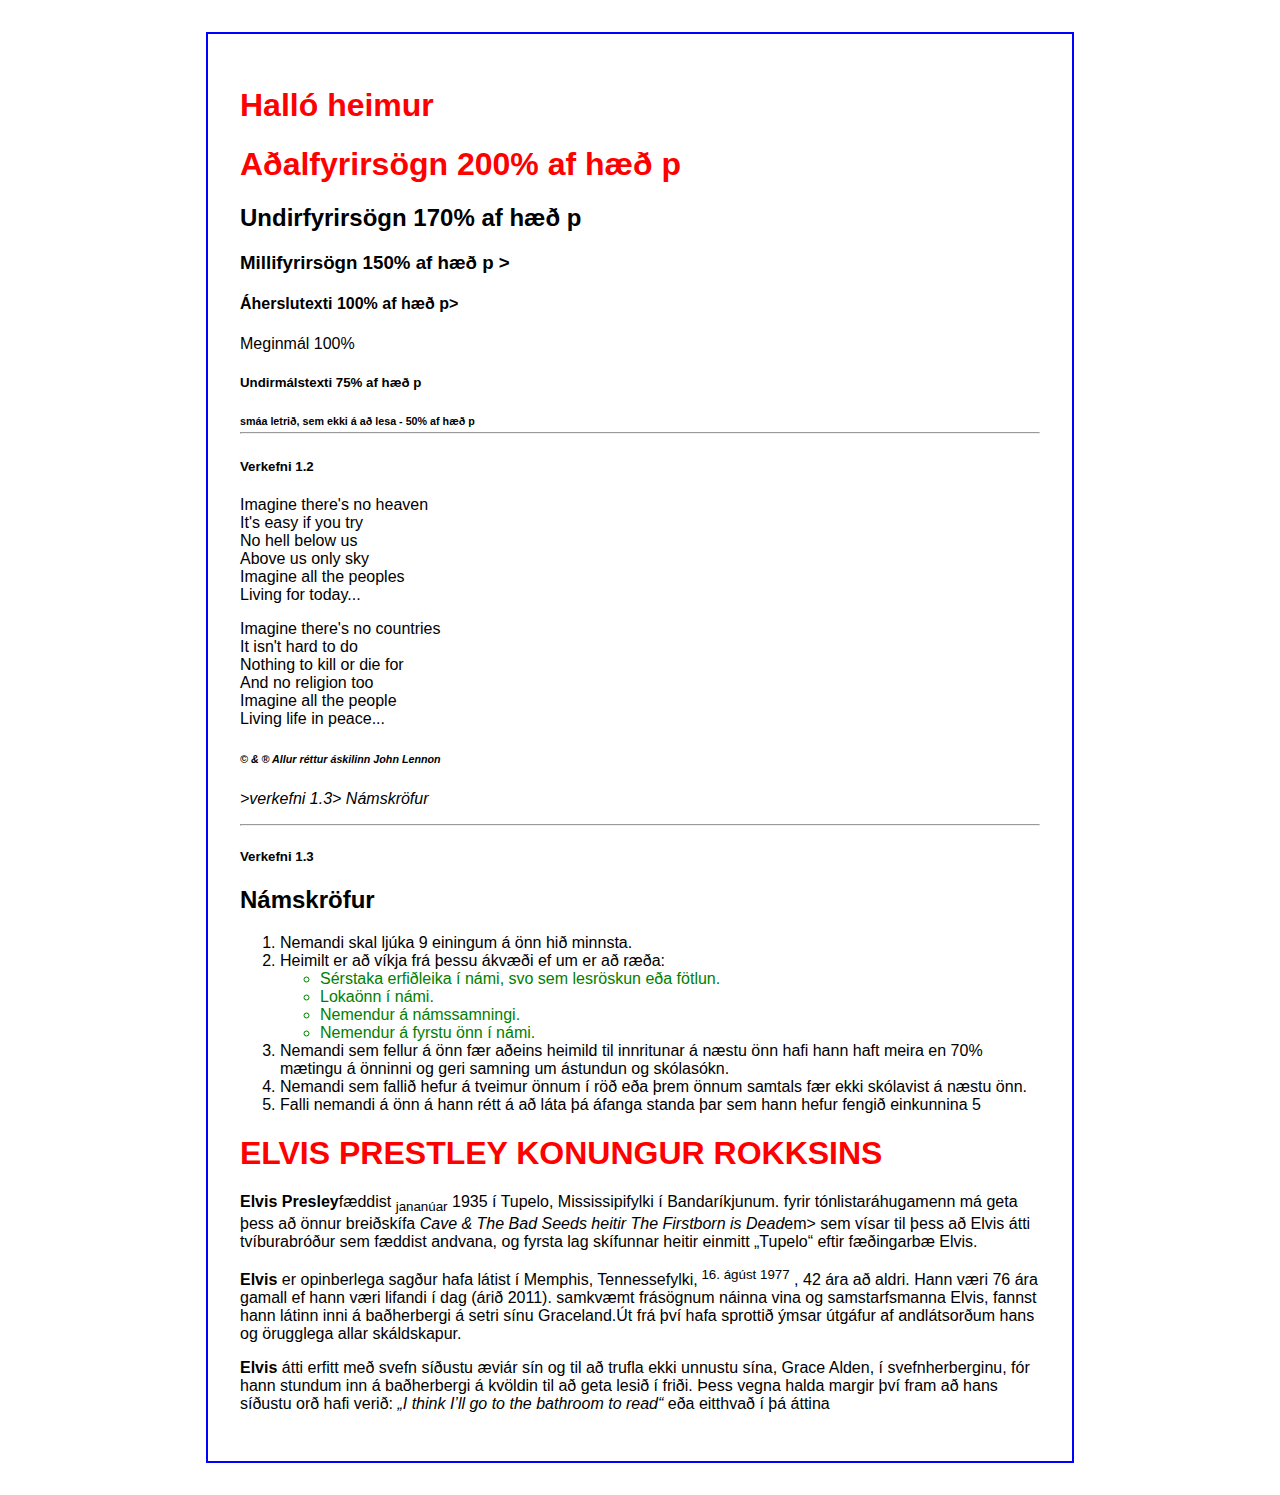
<file: verkefni-1/index.html>
<!DOCTYPE html>
<html>
<head>
    <meta charset="utf-8" />
    <meta http-equiv="X-UA-Compatible" content="IE=edge">
    <title>Síða 2</title>
    <meta name="viewport" content="width=device-width, initial-scale=1">
    <link rel="stylesheet" type="text/css" media="screen" href="main.css" />

</head>
<body>

    <h1>Halló heimur<h1>
    <h1>Aðalfyrirsögn 200% af hæð p<h1>
    <h2>Undirfyrirsögn 170% af hæð p</h2>
    <h3>Millifyrirsögn 150% af hæð p ></h3>
    <h4>Áherslutexti  100% af hæð p></h4>
    <p>Meginmál 100%</p>
    <h5> Undirmálstexti  75% af hæð p</h5>
    <h6> smáa letrið, sem ekki á að lesa - 50% af hæð p
     <hr>
    </em>
    <h5>Verkefni 1.2</h5>
        </p>Imagine there's no heaven<br>
            It's easy if you try<br>
            No hell below us<br>
            Above us only sky<br>
            Imagine all the peoples<br>
            Living for today...
        </p>
        <p>
            Imagine there's no countries<br>
            It isn't hard to do<br>
            Nothing to kill or die for<br>
            And no religion too<br>
            Imagine all the people<br>
            Living life in peace...
        </p>
<em>
<h6>&copy; & &reg; Allur réttur áskilinn John Lennon </h6>
    >verkefni 1.3>
    Námskröfur
</p>
</em>
<hr>
<h5>Verkefni 1.3</h5>
<h2>Námskröfur</h2>
<ol>
    <li>Nemandi skal ljúka 9 einingum á önn hið minnsta.</li>
    <li>Heimilt er að víkja frá þessu ákvæði ef um er að ræða:
        <ul>
            <li> Sérstaka erfiðleika í námi, svo sem lesröskun eða fötlun.
            <li> Lokaönn í námi.
            <li> Nemendur á námssamningi.
            <li> Nemendur á fyrstu önn í námi.
        </ul>
    </li>
    <li>Nemandi sem fellur á önn fær aðeins heimild til innritunar á næstu önn hafi
    hann haft meira en 70% mætingu á önninni og geri samning um ástundun og skólasókn.</li>
    <li>Nemandi sem fallið hefur á tveimur önnum í röð eða þrem önnum samtals fær
    ekki skólavist á næstu önn.</li>
    <li>Falli nemandi á önn á hann rétt á að láta þá áfanga standa þar sem hann hefur
    fengið einkunnina 5</li>
</ol>
<div class ="Elvis">
<h1> ELVIS PRESTLEY KONUNGUR ROKKSINS</h1>
   <p><strong>Elvis Presley</strong>fæddist 
    <sub>jananúar</sub> 1935 í Tupelo, Mississipifylki í Bandaríkjunum.
    fyrir tónlistaráhugamenn má geta þess að önnur breiðskífa <em> Cave & The Bad Seeds heitir
    The Firstborn is Dead</em>em> sem vísar til þess að Elvis átti tvíburabróður sem fæddist andvana,
    og fyrsta lag skífunnar heitir einmitt „Tupelo“ eftir fæðingarbæ 
    Elvis.
    </p>
    <p><strong>Elvis</strong> er opinberlega sagður hafa látist í Memphis, Tennessefylki,<sup> 16. ágúst 1977</sup>
    , 42 ára að aldri. Hann væri 76 ára gamall ef hann væri lifandi í dag (árið 2011). 
    samkvæmt frásögnum náinna vina og samstarfsmanna Elvis, fannst hann látinn inni á baðherbergi á
    setri sínu Graceland.Út frá því hafa sprottið ýmsar útgáfur af andlátsorðum hans og
    örugglega allar skáldskapur.
    </p>
    <p><strong>Elvis</strong> átti erfitt með svefn síðustu æviár sín og til að trufla ekki unnustu sína, Grace
    Alden, í svefnherberginu, fór hann stundum inn á baðherbergi á kvöldin til að geta lesið í
    friði. Þess vegna halda margir því fram að hans síðustu orð hafi verið:<em> „I think I’ll go to
    the bathroom to read“</em> eða eitthvað í þá áttina
    </body>
    </html>
</file>
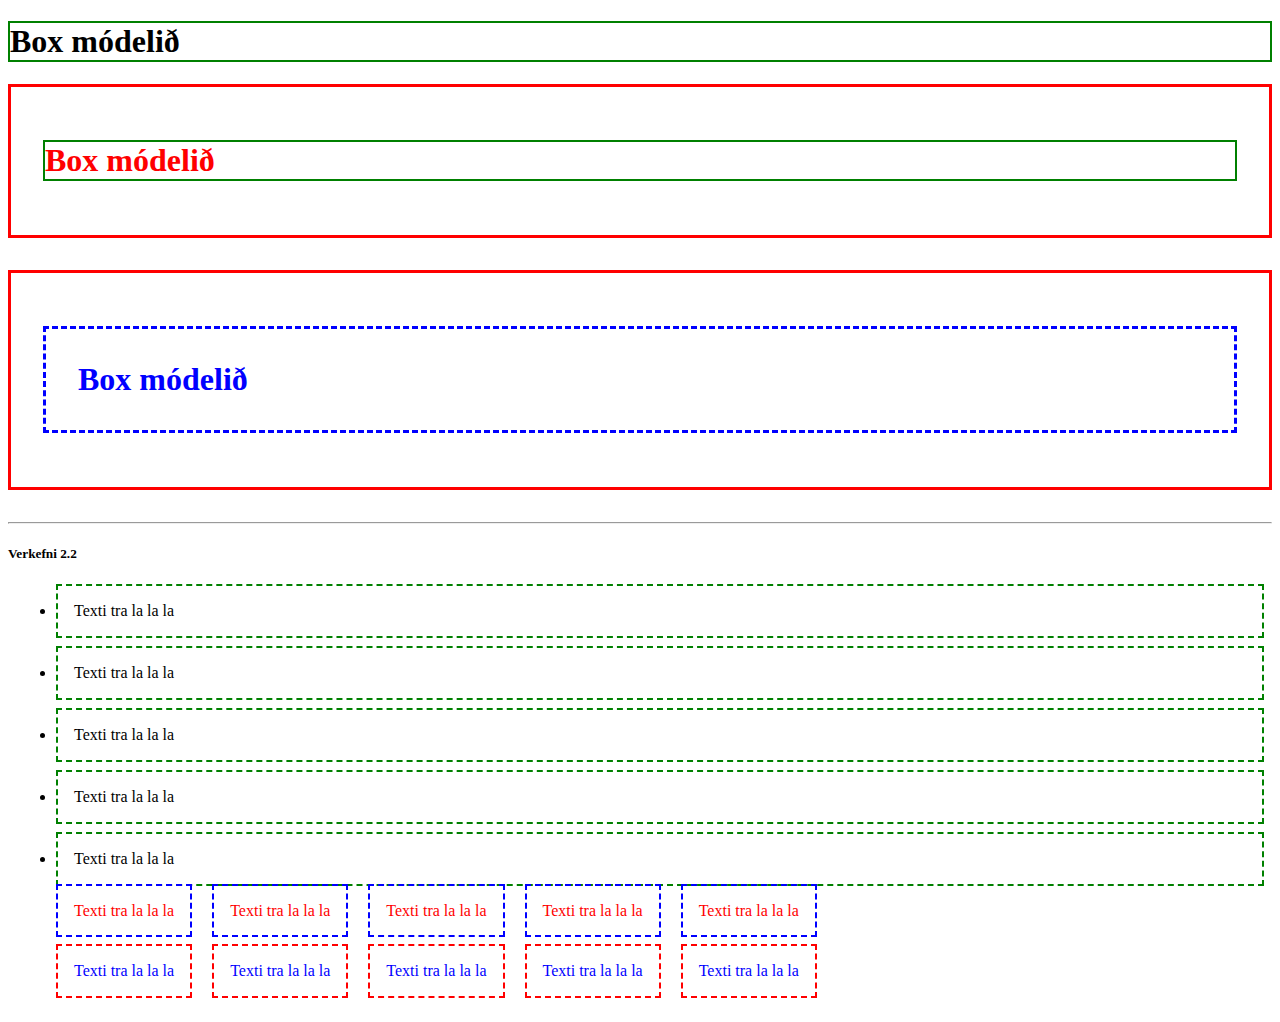
<file: verkefni-2/index.html>
<!DOCTYPE html>
<html>
<head>
    <meta charset="utf-8" />
    <meta http-equiv="X-UA-Compatible" content="IE=edge">
    <title>Page Title</title>
    <meta name="viewport" content="width=device-width, initial-scale=1">
    <link rel="stylesheet" type="text/css" media="screen" href="main.css" />
</head>
<body>
    <h1>Box módelið</h1>
    <div class="box">
        <h1>Box módelið</h1>
    </div>
    <div class="box box2">
        <h1>Box módelið</h1>
    </div>
    <hr>
    <h5>Verkefni 2.2</h5>
    <ul class="blokk"> 
        <li>Texti tra la la la</li>
        <li>Texti tra la la la</li>
        <li>Texti tra la la la</li>
        <li>Texti tra la la la</li>
        <li>Texti tra la la la</li>
    </ul>
    <ul class="inline"> 
            <li>Texti tra la la la</li>
            <li>Texti tra la la la</li>
            <li>Texti tra la la la</li>
            <li>Texti tra la la la</li>
            <li>Texti tra la la la</li>
    </ul>
    <ul class="inlineBlokk">
                <li>Texti tra la la la</li>
                <li>Texti tra la la la</li>
                <li>Texti tra la la la</li>
                <li>Texti tra la la la</li>
                <li>Texti tra la la la</li>
     </ul>
</body>
</html>
</file>
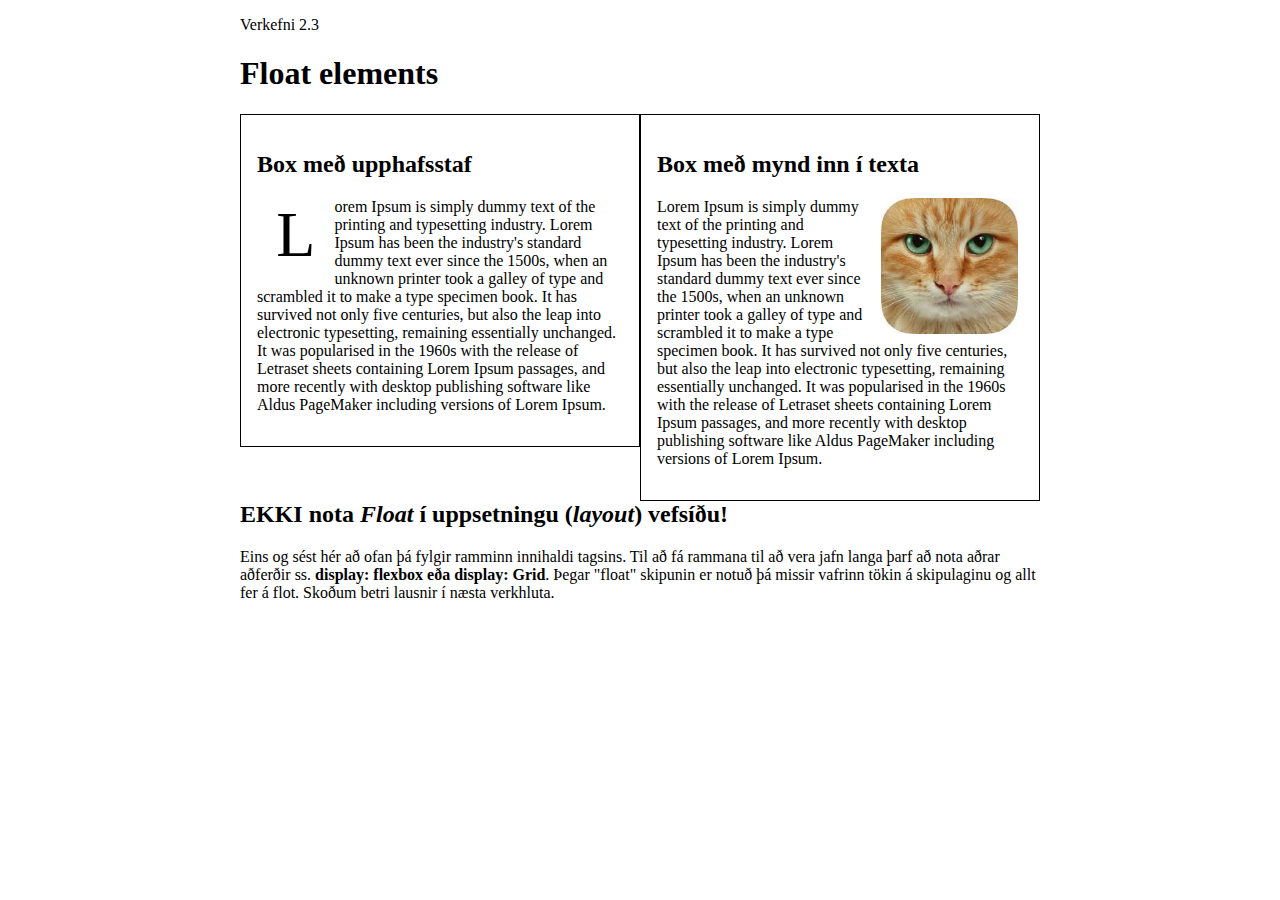
<file: verkefni-2/verkefni-23/index.html>
<!DOCTYPE html>
<html lang="en">
  <head>
    <meta charset="utf-8">
    <title>Verkefni 2.3 float</title>
        <link rel="stylesheet" href="styles.css">
  </head>
  <body>
    <header>
      <p>Verkefni 2.3</p>
      <h1>Float elements</h1>
    </header>
    <div class="group">
        <section class="box">
            <h2>Box með upphafsstaf</h2>
            <p><span class="bigL">L</span>orem Ipsum is simply dummy text of the printing and typesetting industry. Lorem Ipsum has been the industry's standard dummy text ever since the 1500s, when an unknown printer took a galley of type and scrambled it to make a type specimen book. It has survived not only five centuries, but also the leap into electronic typesetting, remaining essentially unchanged. It was popularised in the 1960s with the release of Letraset sheets containing Lorem Ipsum passages, and more recently with desktop publishing software like Aldus PageMaker including versions of Lorem Ipsum.</p>
        </section>
        <section class="box">
            <h2>Box með mynd inn í texta</h2>
            <p><span class="imgR"><img src="cat.jpg"></span>Lorem Ipsum is simply dummy text of the printing and typesetting industry. Lorem Ipsum has been the industry's standard dummy text ever since the 1500s, when an unknown printer took a galley of type and scrambled it to make a type specimen book. It has survived not only five centuries, but also the leap into electronic typesetting, remaining essentially unchanged. It was popularised in the 1960s with the release of Letraset sheets containing Lorem Ipsum passages, and more recently with desktop publishing software like Aldus PageMaker including versions of Lorem Ipsum.</p>
        </section>
    </div>
    <div class="group">
        <section>
            <h2 class="athugid">EKKI nota <em>Float</em> í uppsetningu (<em>layout</em>) vefsíðu!</h2>
            <p>Eins og sést hér að ofan þá fylgir ramminn innihaldi tagsins. Til að fá rammana til að vera jafn langa þarf að nota aðrar aðferðir ss.<strong> display: flexbox eða display: Grid</strong>. Þegar "float" skipunin er notuð þá missir vafrinn tökin á skipulaginu og allt fer á flot. Skoðum betri lausnir í næsta verkhluta. </p>
        </section>
    </div>
  </body>
</html>
</file>
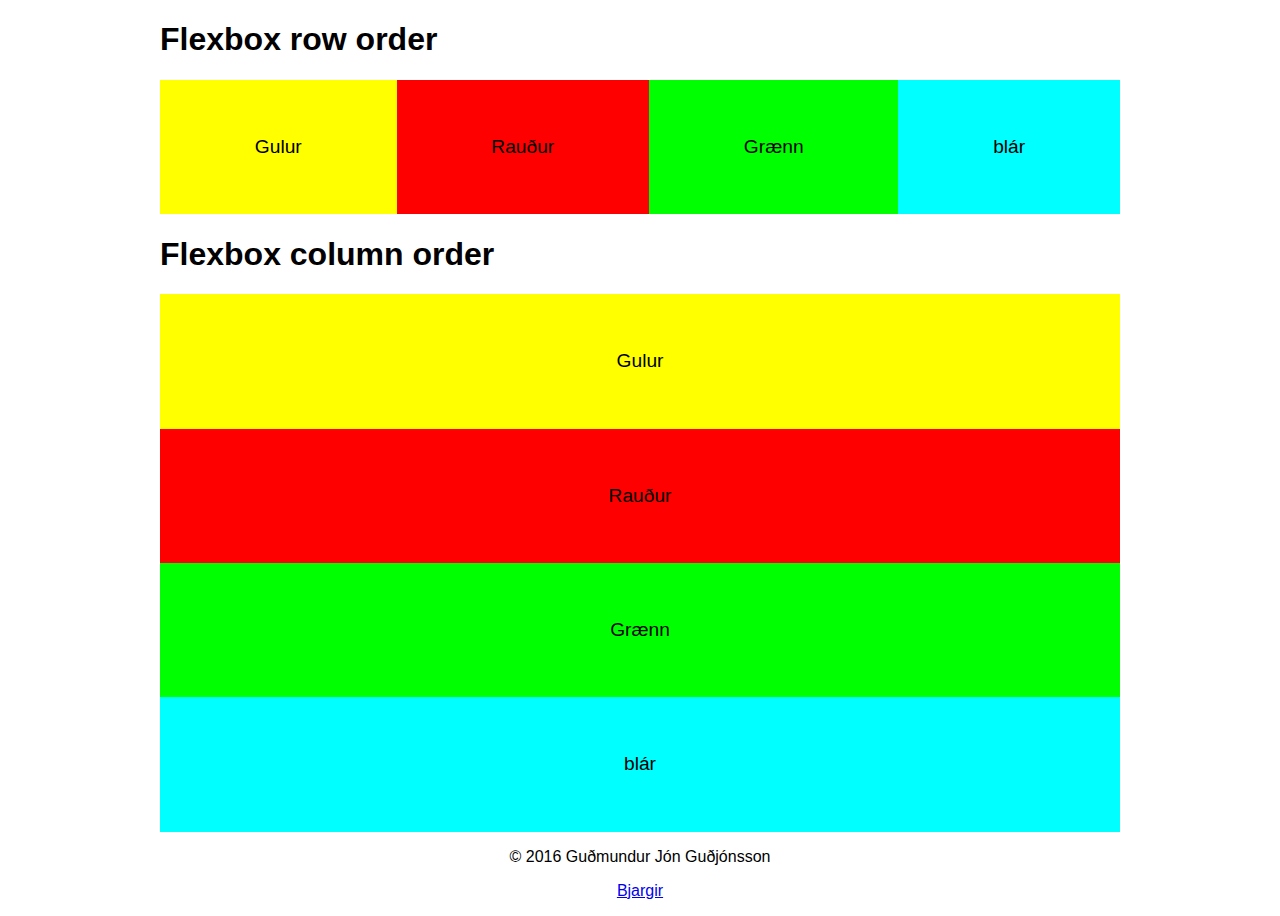
<file: verkefni-2/verkefni-24/index.html>
<!DOCTYPE html>
<html>
<head>
	<meta charset="utf-8">
	<meta name="viewport" content="width=device-width, initial-scale=1.0">
	<meta name="description" content="Flexbox row & column order">
	<meta name="author" content="Guðmundur Jón Guðjónsson">
	<title>Flexbox row & column order</title>
	<link rel="stylesheet" type="text/css" href="order.css">
</head>
<body>
	<h1>Flexbox row order</h1>
	<section class="row">
		<div class="blar"><p class="box">blár</p></div>
		<div class="graenn"><p class="box">Grænn</p></div>
		<div class="raudur"><p class="box">Rauður</p></div>
		<div class="gulur"><p class="box">Gulur</p></div>
	</section>
	<h1>Flexbox column order</h1>
	<section class="col">
		<div class="blar"><p class="box">blár</p></div>
		<div class="graenn"><p class="box">Grænn</p></div>
		<div class="raudur"><p class="box">Rauður</p></div>
		<div class="gulur"><p class="box">Gulur</p></div>
	</section>
	<section>
		<footer>
			<p>&copy; 2016 Guðmundur Jón Guðjónsson</p>
			<p><a href="https://github.com/vefgrunnur/vefgrunnur.github.io/wiki" target="_blank"> Bjargir </a></p>
		</footer>
	</section>
</body>
</html>
</file>
<file: verkefni-1/main.css>
body {
    font-family: sans-serif;
    border: 2px solid blue;
    margin: 2em auto; /* top+bottom og hér er bil L + R jafnað */
    padding: 2em;
    max-width: 50em;
}
h1 {
    color: red
}
.poem { 
    font-style: italic;
    margin-left: 3em;
}
ul li { 
    color: green; 
}
</file>
<file: verkefni-2/main.css>
h1 {
    border: 2px solid green;
}
.box{
    border: 3px solid red;
    padding: 2em;
    color: red;
    margin-bottom: 2em;
}
.box2 h1 {
    color: blue;
    border: 3px dashed blue;
    padding: 1em;
}
.blokk li {
    border: 2px dashed green;
    padding: 1em;
    margin: .5em;
}
.inline li {
    display: inline;
    border: 2px dashed blue;
    color: red; 
    padding: 1em;
    margin: .5em;
}
.inlineBlokk li {
    display: inline-block;
    border: 2px dashed red;
    color: blue; 
    padding: 1em;
    margin: .5em;
}
</file>
<file: verkefni-2/verkefni-23/styles.css>
* {
    box-sizing:border-box;
}
body {
    max-width:50em; 
    margin:1em auto;
}
.box {
    float: left;
    padding: 1em;
    border: 1px solid;
    width: 50%;
}
.bigL {
    float: left;
    padding: 0 .3em;
    font-size: 4em;
}
.imgR {
    float: right;
    padding: 0 .3em;
    width: 40%;
}.imgR img {
    max-width: 100%;
    height: auto;
}
</file>
<file: verkefni-2/verkefni-24/order.css>
* {
    box-sizing: border-box;
}
body {
	max-width: 60em;
	 margin: 0 auto;
	 font-family: sans-serif;
}

footer p {
  text-align: center;
}

.gulur {
	background-color: yellow; 
}
.raudur {
	background-color: red; 
}
.graenn {
	background-color: lime;
}
.blar {
	background-color: cyan; 
}
.box {
	font-size: 1.2em;
	height: 5em;
	display: flex;
	justify-content: center;
	align-items: center;
}

.row {
	display: flex;
	flex-flow: row-reverse;
}
div {
	flex-grow: 1;
	flex-shrink: 1;
	flex-basis: auto;
}
.col {
	display: flex;
	flex-flow: column-reverse;
}
</file>
